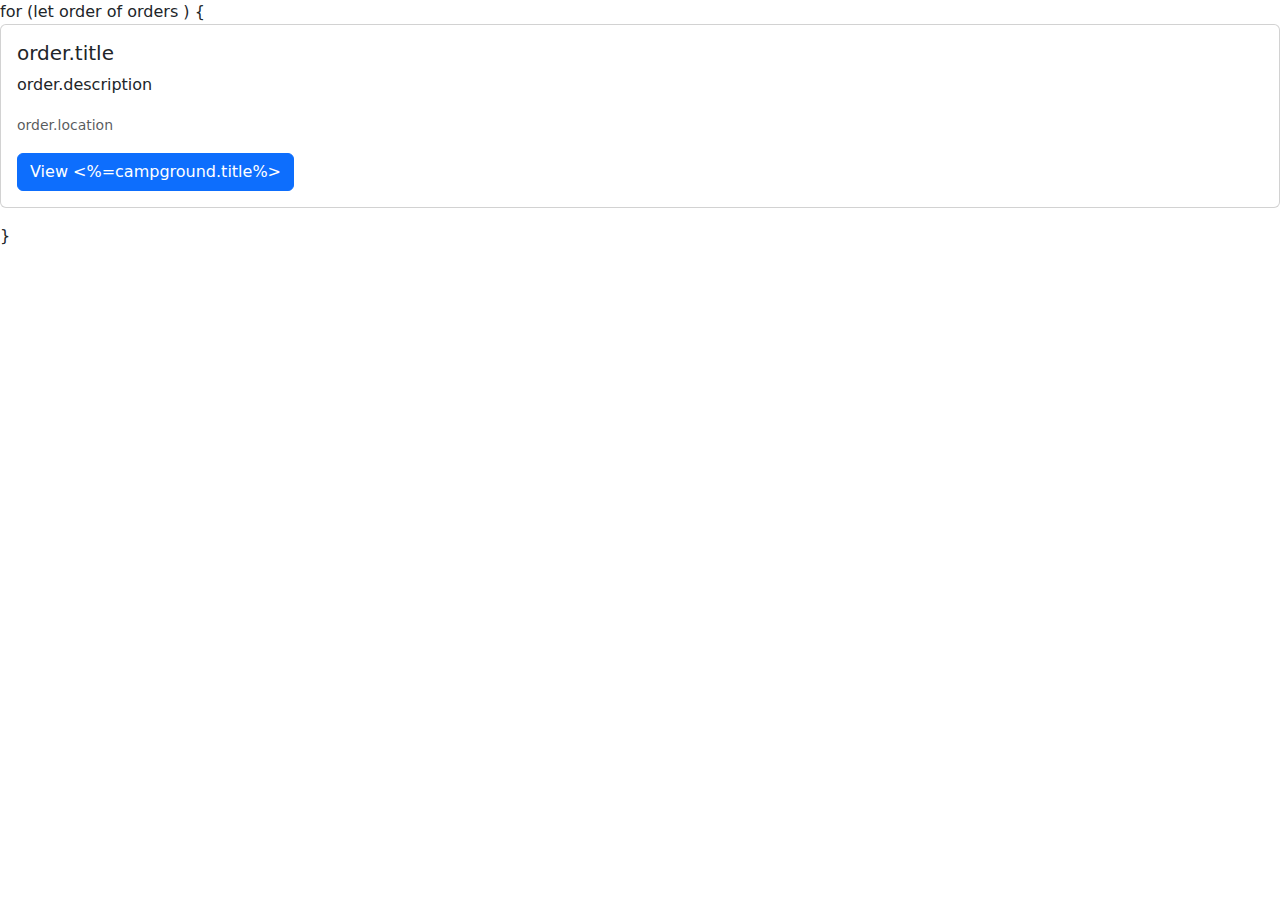
<file: frontend/pages/admin.html>
<!DOCTYPE html>
<html lang="en">

<head>
    <meta charset="UTF-8">
    <meta name="viewport" content="width=device-width, initial-scale=1.0">
    <link href="https://cdn.jsdelivr.net/npm/bootstrap@5.3.3/dist/css/bootstrap.min.css" rel="stylesheet"
        integrity="sha384-QWTKZyjpPEjISv5WaRU9OFeRpok6YctnYmDr5pNlyT2bRjXh0JMhjY6hW+ALEwIH" crossorigin="anonymous">
    <title>Admin Dashboard</title>
</head>

<body>
    for (let order of orders ) {
    <div class="card mb-3">
        <div class="row">
            <div class="col-md-8">
                <div class="card-body">
                    <h5 class="card-title">order.title</h5>
                    <p class="card-text">order.description</p>
                    <p class="card-text">
                        <small class="text-muted">
                            order.location
                        </small>
                    </p>
                    <a class="btn btn-primary" href="/campgrounds/<%= campground._id %>">View <%=campground.title%></a>
                </div>
            </div>
        </div>
    </div>

    }
</body>

</html>
</file>
